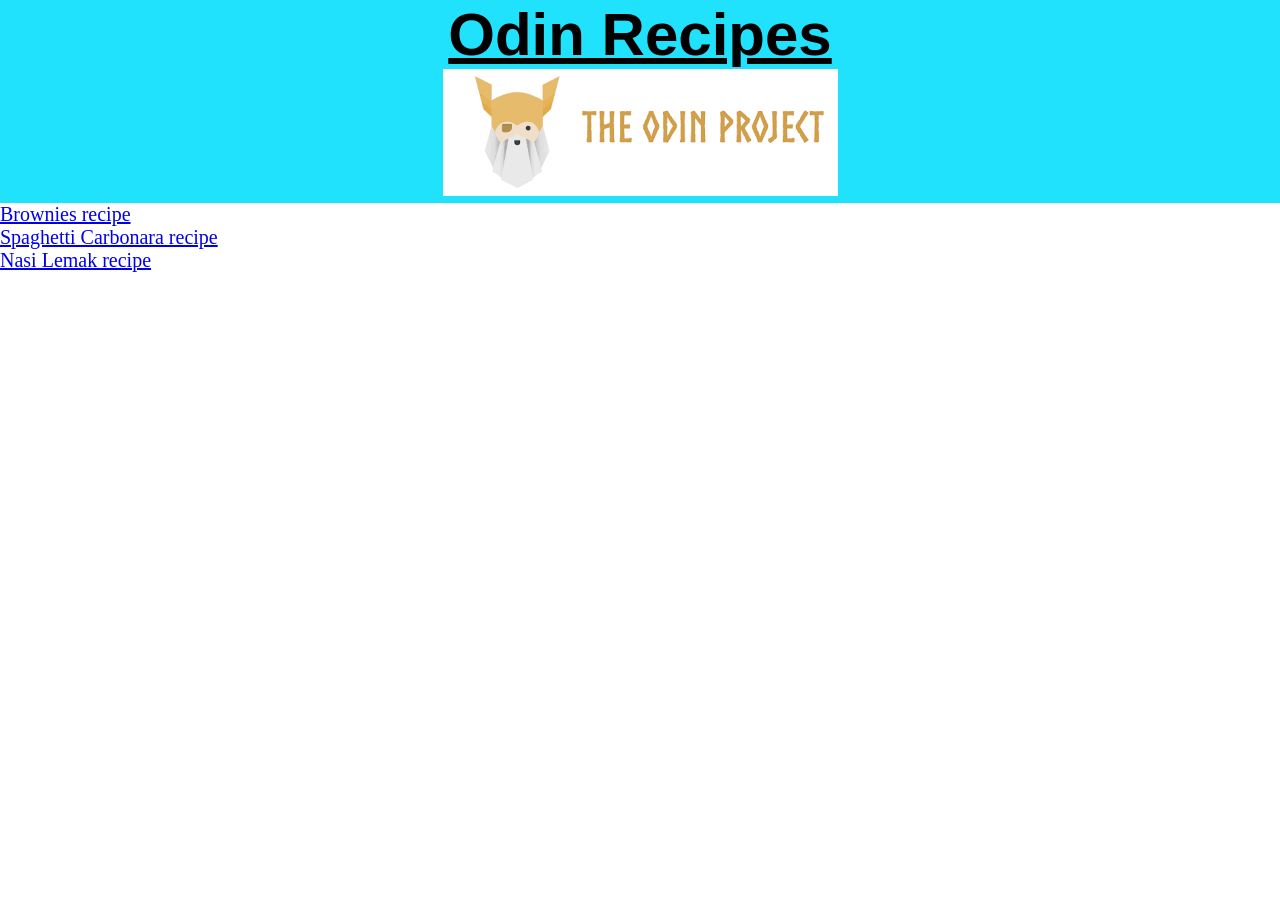
<file: index.html>
<!DOCTYPE html>
<html lang="en">
  <head>
    <meta charset="UTF-8" />
    <meta name="viewport" content="width=device-width, initial-scale=1.0" />
    <link rel="stylesheet" href="style.css" />
    <title>odin-recipes</title>
  </head>
  <body>
    <div class="header-title">
      <u><h1 style="font-size: 60px">Odin Recipes</h1></u>
      <img src="./images/odin-project.png" />
    </div>
    <div>
      <ul>
        <span class="body-list list">
          <li><a href="./recipes/brownies.html">Brownies recipe</a></li>
          <li><a href="./recipes/spaghetti_carbonara.html">Spaghetti Carbonara recipe</a></li>
          <li><a href="./recipes/nasi_lemak.html">Nasi Lemak recipe</a></li>
        </span>
      </ul>
    </div>
  </body>
</html>
</file>
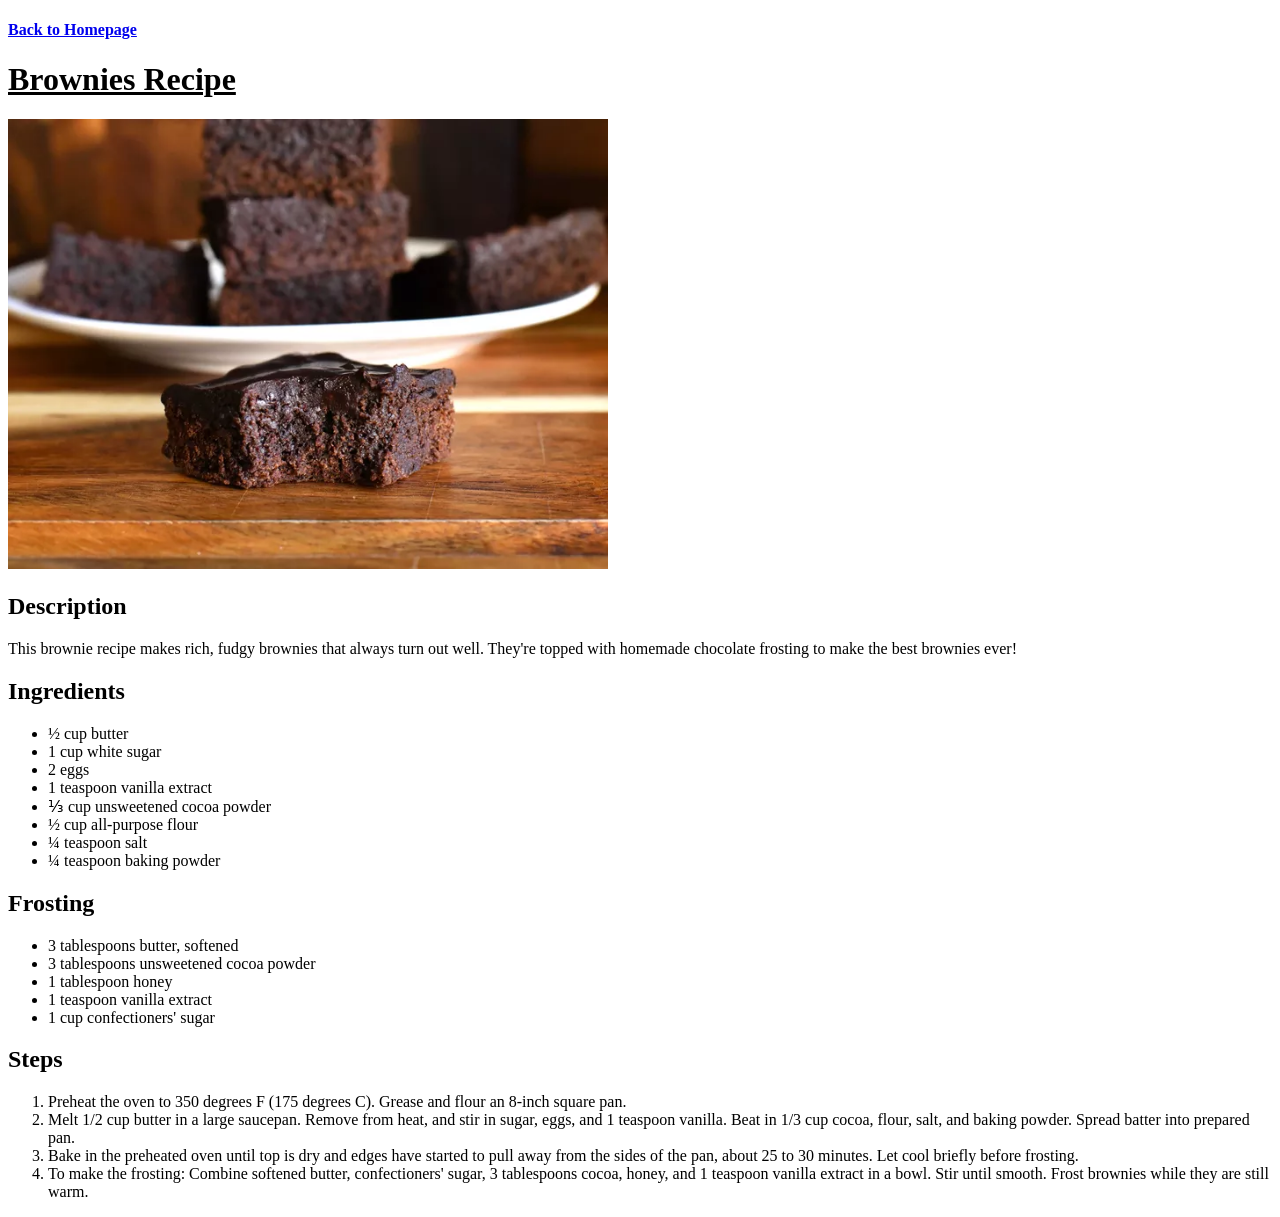
<file: recipes/brownies.html>
<!DOCTYPE html>
<html lang="en">
<head>
    <meta charset="UTF-8">
    <meta name="viewport" content="width=device-width, initial-scale=1.0">
    <title>brownies-recipe</title>
</head>
<body>
    <h4><a href="../index.html">Back to Homepage</a></h4>
    <u><h1>Brownies Recipe</h1></u>
    
    <img src="../images/brownies.webp" alt="picture of brownies" width="600" height="450">
    
    <h2>Description</h2>
    <p>This brownie recipe makes rich, fudgy brownies that always turn out well. They're topped with homemade chocolate frosting to make the best brownies ever!</p>
    
    <h2>Ingredients</h2>
    <ul>
        <li>½ cup butter</li>
        <li>1 cup white sugar</li>
        <li>2 eggs</li>
        <li>1 teaspoon vanilla extract</li>
        <li>⅓ cup unsweetened cocoa powder</li>
        <li>½ cup all-purpose flour</li>
        <li>¼ teaspoon salt</li>
        <li>¼ teaspoon baking powder</li>
    </ul>

    <h2>Frosting</h2>
    <ul>
        <li>3 tablespoons butter, softened</li>
        <li>3 tablespoons unsweetened cocoa powder</li>
        <li>1 tablespoon honey</li>
        <li>1 teaspoon vanilla extract</li>
        <li>1 cup confectioners' sugar</li>
    </ul>

    <h2>Steps</h2>
    <ol>
        <li>Preheat the oven to 350 degrees F (175 degrees C). Grease and flour an 8-inch square pan.</li>
        <li>Melt 1/2 cup butter in a large saucepan. Remove from heat, and stir in sugar, eggs, and 1 teaspoon vanilla. Beat in 1/3 cup cocoa, flour, salt, and baking powder. Spread batter into prepared pan.</li>
        <li>Bake in the preheated oven until top is dry and edges have started to pull away from the sides of the pan, about 25 to 30 minutes. Let cool briefly before frosting.</li>
        <li>To make the frosting: Combine softened butter, confectioners' sugar, 3 tablespoons cocoa, honey, and 1 teaspoon vanilla extract in a bowl. Stir until smooth. Frost brownies while they are still warm.</li>
    </ol>
</body>
</html>
</file>
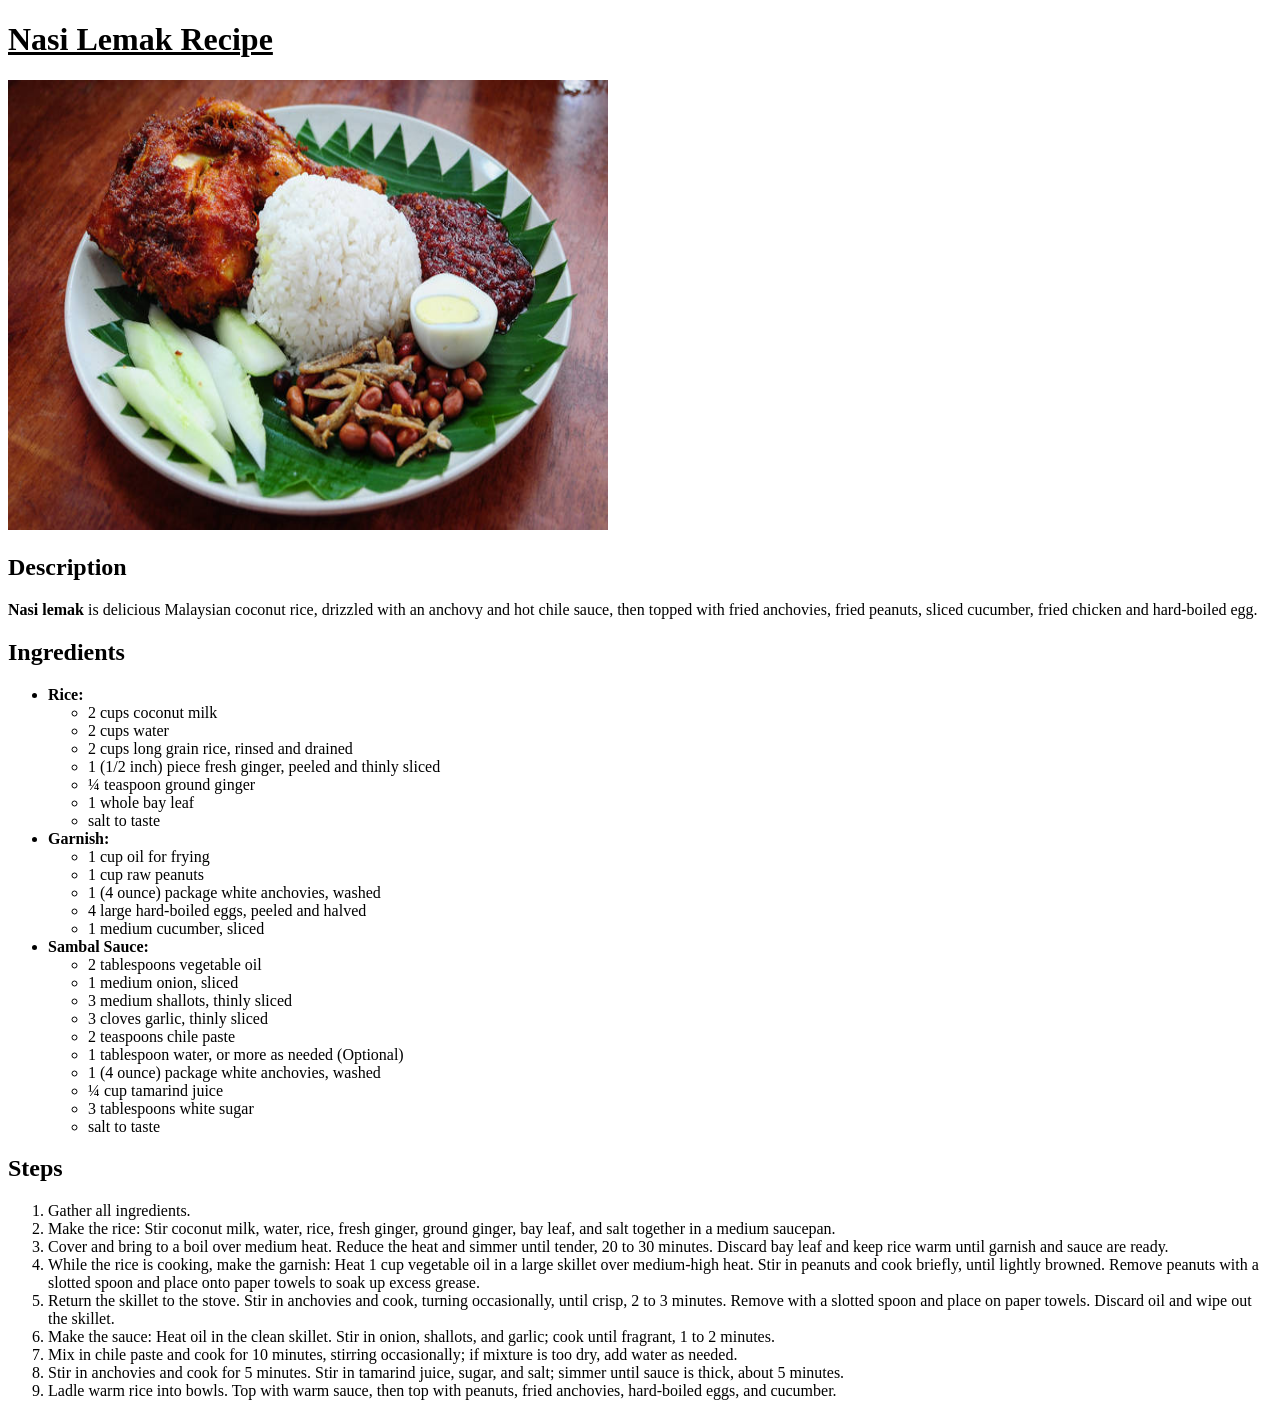
<file: recipes/nasi lemak.html>
<!DOCTYPE html>
<html lang="en">
<head>
    <meta charset="UTF-8">
    <meta name="viewport" content="width=device-width, initial-scale=1.0">
    <title>nasi-lemak-recipe</title>
</head>
<body>
    <u><h1>Nasi Lemak Recipe</h1></u>
    
    <img src="../images/nasi lemak.jpg" alt="best nasi lemak in Malaysia" width="600" height="450">
    
    <h2>Description</h2>
    <p><b>Nasi lemak</b> is delicious Malaysian coconut rice, drizzled with an anchovy and hot chile sauce, then topped with fried anchovies, fried peanuts, sliced cucumber, fried chicken and hard-boiled egg.</p>
    
    <h2>Ingredients</h2>
    <ul>
        <li><b>Rice:</b>
            <ul>
                <li>2 cups coconut milk</li>
                <li>2 cups water</li>
                <li>2 cups long grain rice, rinsed and drained</li>
                <li>1 (1/2 inch) piece fresh ginger, peeled and thinly sliced</li>
                <li>¼ teaspoon ground ginger</li>
                <li>1 whole bay leaf</li>
                <li>salt to taste</li>
            </ul>
        </li>
        <li><b>Garnish:</b>
            <ul>
                <li>1 cup oil for frying</li>
                <li>1 cup raw peanuts</li>
                <li>1 (4 ounce) package white anchovies, washed</li>
                <li>4 large hard-boiled eggs, peeled and halved</li>
                <li>1 medium cucumber, sliced</li>
            </ul>
        </li>
        <li><b>Sambal Sauce:</b>
            <ul>
                <li>2 tablespoons vegetable oil</li>
                <li>1 medium onion, sliced</li>
                <li>3 medium shallots, thinly sliced</li>
                <li>3 cloves garlic, thinly sliced</li>
                <li>2 teaspoons chile paste</li>
                <li>1 tablespoon water, or more as needed (Optional)</li>
                <li>1 (4 ounce) package white anchovies, washed</li>
                <li>¼ cup tamarind juice</li>
                <li>3 tablespoons white sugar</li>
                <li>salt to taste</li>
            </ul>
        </li>
    </ul>

    <h2>Steps</h2>
    <ol>
        <li>Gather all ingredients.</li>
        <li>Make the rice: Stir coconut milk, water, rice, fresh ginger, ground ginger, bay leaf, and salt together in a medium saucepan.</li>
        <li>Cover and bring to a boil over medium heat. Reduce the heat and simmer until tender, 20 to 30 minutes. Discard bay leaf and keep rice warm until garnish and sauce are ready.</li>
        <li>While the rice is cooking, make the garnish: Heat 1 cup vegetable oil in a large skillet over medium-high heat. Stir in peanuts and cook briefly, until lightly browned. Remove peanuts with a slotted spoon and place onto paper towels to soak up excess grease.</li>
        <li>Return the skillet to the stove. Stir in anchovies and cook, turning occasionally, until crisp, 2 to 3 minutes. Remove with a slotted spoon and place on paper towels. Discard oil and wipe out the skillet.</li>
        <li>Make the sauce: Heat oil in the clean skillet. Stir in onion, shallots, and garlic; cook until fragrant, 1 to 2 minutes.</li>
        <li>Mix in chile paste and cook for 10 minutes, stirring occasionally; if mixture is too dry, add water as needed.</li>
        <li>Stir in anchovies and cook for 5 minutes. Stir in tamarind juice, sugar, and salt; simmer until sauce is thick, about 5 minutes.</li>
        <li>Ladle warm rice into bowls. Top with warm sauce, then top with peanuts, fried anchovies, hard-boiled eggs, and cucumber.</li>
    </ol>
</body>
</html>
</file>
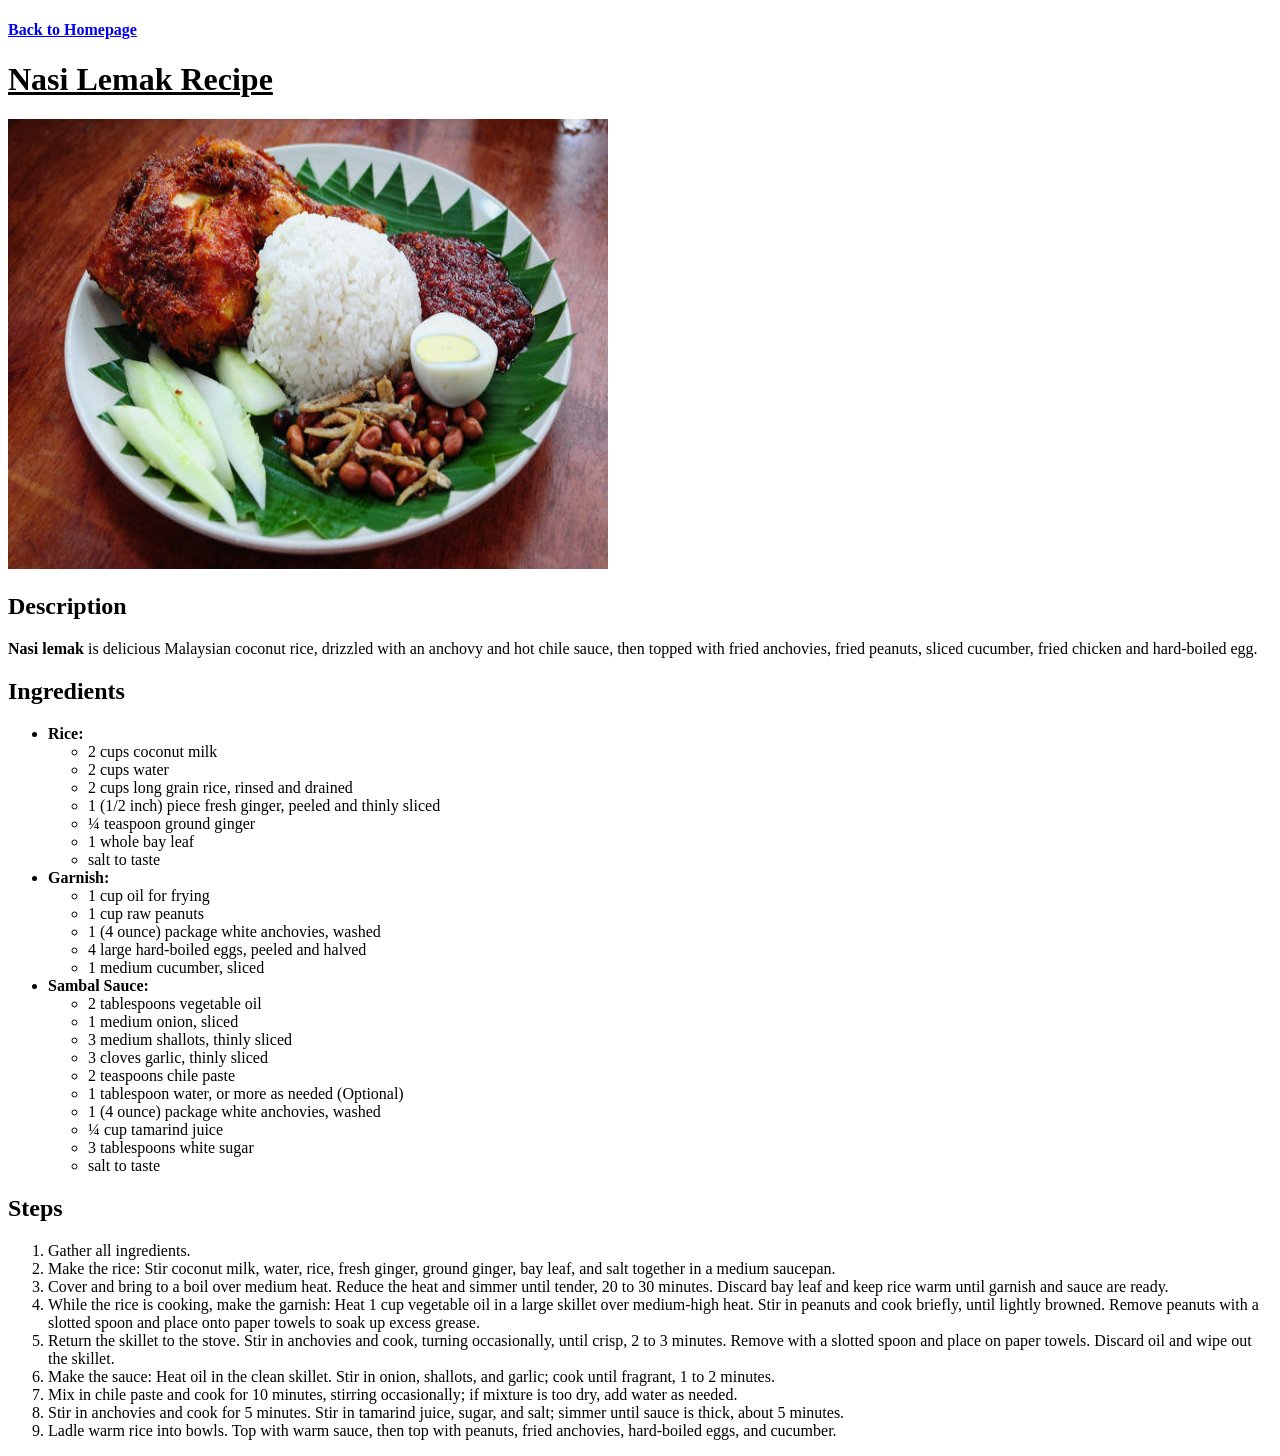
<file: recipes/nasi_lemak.html>
<!DOCTYPE html>
<html lang="en">
<head>
    <meta charset="UTF-8">
    <meta name="viewport" content="width=device-width, initial-scale=1.0">
    <title>nasi-lemak-recipe</title>
</head>
<body>
    <h4><a href="../index.html">Back to Homepage</a></h4>
    <u><h1>Nasi Lemak Recipe</h1></u>
    
    <img src="../images/nasi lemak.jpg" alt="best nasi lemak in Malaysia" width="600" height="450">
    
    <h2>Description</h2>
    <p><b>Nasi lemak</b> is delicious Malaysian coconut rice, drizzled with an anchovy and hot chile sauce, then topped with fried anchovies, fried peanuts, sliced cucumber, fried chicken and hard-boiled egg.</p>
    
    <h2>Ingredients</h2>
    <ul>
        <li><b>Rice:</b>
            <ul>
                <li>2 cups coconut milk</li>
                <li>2 cups water</li>
                <li>2 cups long grain rice, rinsed and drained</li>
                <li>1 (1/2 inch) piece fresh ginger, peeled and thinly sliced</li>
                <li>¼ teaspoon ground ginger</li>
                <li>1 whole bay leaf</li>
                <li>salt to taste</li>
            </ul>
        </li>
        <li><b>Garnish:</b>
            <ul>
                <li>1 cup oil for frying</li>
                <li>1 cup raw peanuts</li>
                <li>1 (4 ounce) package white anchovies, washed</li>
                <li>4 large hard-boiled eggs, peeled and halved</li>
                <li>1 medium cucumber, sliced</li>
            </ul>
        </li>
        <li><b>Sambal Sauce:</b>
            <ul>
                <li>2 tablespoons vegetable oil</li>
                <li>1 medium onion, sliced</li>
                <li>3 medium shallots, thinly sliced</li>
                <li>3 cloves garlic, thinly sliced</li>
                <li>2 teaspoons chile paste</li>
                <li>1 tablespoon water, or more as needed (Optional)</li>
                <li>1 (4 ounce) package white anchovies, washed</li>
                <li>¼ cup tamarind juice</li>
                <li>3 tablespoons white sugar</li>
                <li>salt to taste</li>
            </ul>
        </li>
    </ul>

    <h2>Steps</h2>
    <ol>
        <li>Gather all ingredients.</li>
        <li>Make the rice: Stir coconut milk, water, rice, fresh ginger, ground ginger, bay leaf, and salt together in a medium saucepan.</li>
        <li>Cover and bring to a boil over medium heat. Reduce the heat and simmer until tender, 20 to 30 minutes. Discard bay leaf and keep rice warm until garnish and sauce are ready.</li>
        <li>While the rice is cooking, make the garnish: Heat 1 cup vegetable oil in a large skillet over medium-high heat. Stir in peanuts and cook briefly, until lightly browned. Remove peanuts with a slotted spoon and place onto paper towels to soak up excess grease.</li>
        <li>Return the skillet to the stove. Stir in anchovies and cook, turning occasionally, until crisp, 2 to 3 minutes. Remove with a slotted spoon and place on paper towels. Discard oil and wipe out the skillet.</li>
        <li>Make the sauce: Heat oil in the clean skillet. Stir in onion, shallots, and garlic; cook until fragrant, 1 to 2 minutes.</li>
        <li>Mix in chile paste and cook for 10 minutes, stirring occasionally; if mixture is too dry, add water as needed.</li>
        <li>Stir in anchovies and cook for 5 minutes. Stir in tamarind juice, sugar, and salt; simmer until sauce is thick, about 5 minutes.</li>
        <li>Ladle warm rice into bowls. Top with warm sauce, then top with peanuts, fried anchovies, hard-boiled eggs, and cucumber.</li>
    </ol>
</body>
</html>
</file>
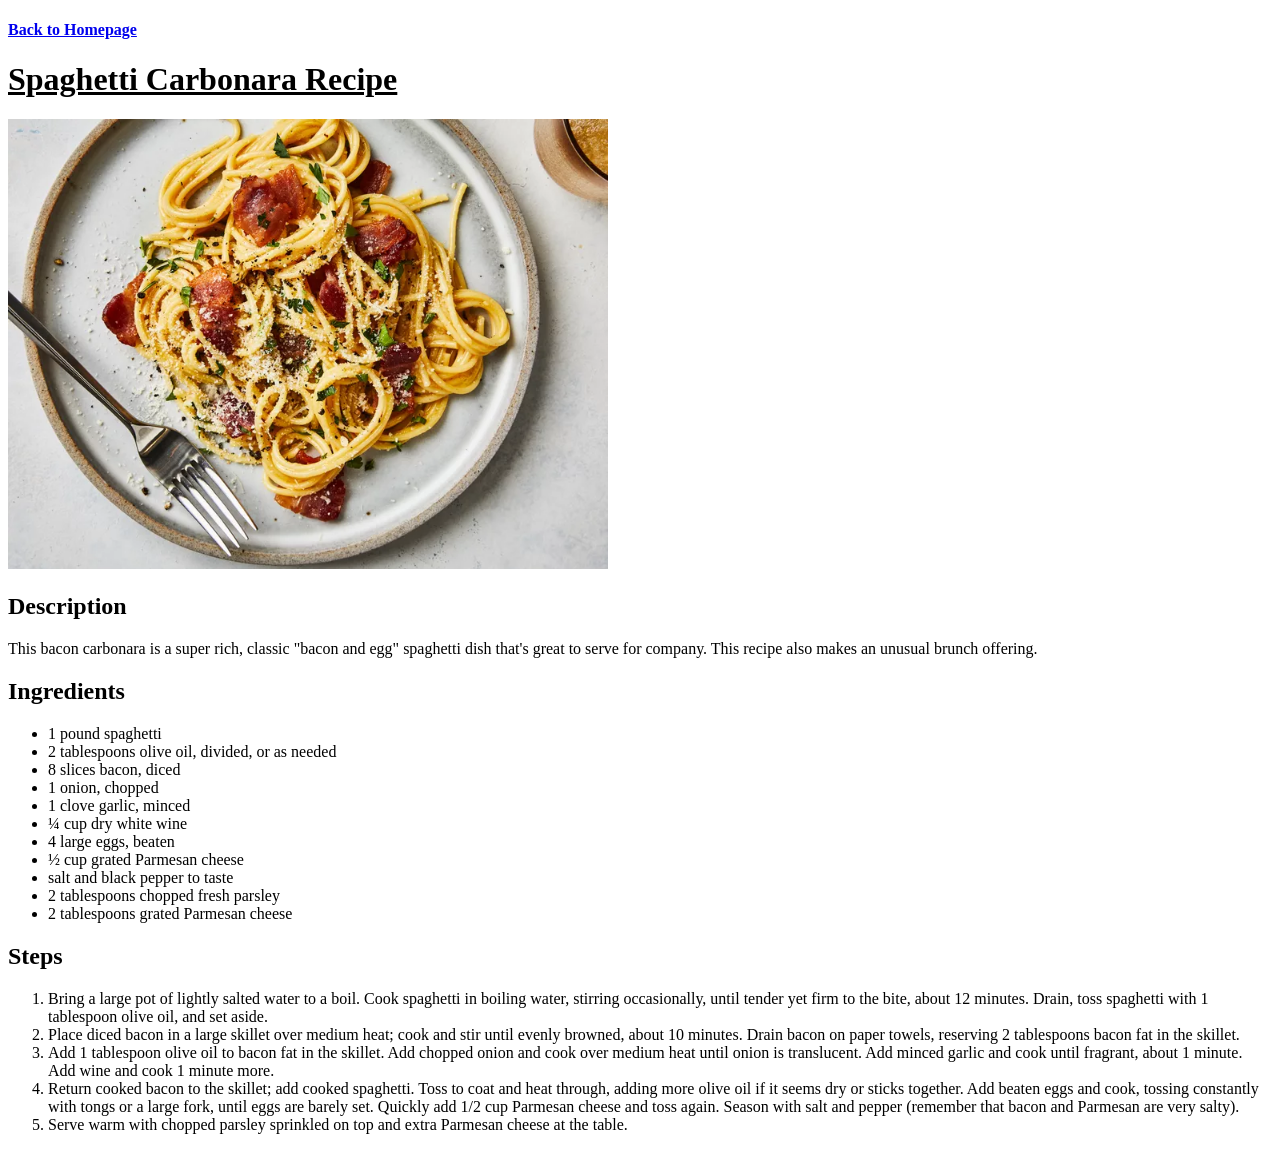
<file: recipes/spaghetti_carbonara.html>
<!DOCTYPE html>
<html lang="en">
<head>
    <meta charset="UTF-8">
    <meta name="viewport" content="width=device-width, initial-scale=1.0">
    <title>spaghetti-carbonara-recipe</title>
</head>
<body>
    <h4><a href="../index.html">Back to Homepage</a></h4>
    <u><h1>Spaghetti Carbonara Recipe</h1></u>
    
    <img src="../images/carbonara.webp" alt="picture of brownies" width="600" height="450">
    
    <h2>Description</h2>
    <p>This bacon carbonara is a super rich, classic "bacon and egg" spaghetti dish that's great to serve for company. This recipe also makes an unusual brunch offering.</p>
    
    <h2>Ingredients</h2>
    <ul>
        <li>1 pound spaghetti</li>
        <li>2 tablespoons olive oil, divided, or as needed</li>
        <li>8 slices bacon, diced</li>
        <li>1 onion, chopped</li>
        <li>1 clove garlic, minced</li>
        <li>¼ cup dry white wine</li>
        <li>4 large eggs, beaten</li>
        <li>½ cup grated Parmesan cheese</li>
        <li>salt and black pepper to taste</li>
        <li>2 tablespoons chopped fresh parsley</li>
        <li>2 tablespoons grated Parmesan cheese</li>
    </ul>

    <h2>Steps</h2>
    <ol>
        <li>Bring a large pot of lightly salted water to a boil. Cook spaghetti in boiling water, stirring occasionally, until tender yet firm to the bite, about 12 minutes. Drain, toss spaghetti with 1 tablespoon olive oil, and set aside.</li>
        <li>Place diced bacon in a large skillet over medium heat; cook and stir until evenly browned, about 10 minutes. Drain bacon on paper towels, reserving 2 tablespoons bacon fat in the skillet.</li>
        <li>Add 1 tablespoon olive oil to bacon fat in the skillet. Add chopped onion and cook over medium heat until onion is translucent. Add minced garlic and cook until fragrant, about 1 minute. Add wine and cook 1 minute more.</li>
        <li>Return cooked bacon to the skillet; add cooked spaghetti. Toss to coat and heat through, adding more olive oil if it seems dry or sticks together. Add beaten eggs and cook, tossing constantly with tongs or a large fork, until eggs are barely set. Quickly add 1/2 cup Parmesan cheese and toss again. Season with salt and pepper (remember that bacon and Parmesan are very salty).</li>
        <li>Serve warm with chopped parsley sprinkled on top and extra Parmesan cheese at the table.</li>
    </ol>
</body>
</html>
</file>
<file: style.css>
* {
    margin: 0px;
    padding: 0px;
    box-sizing: border-box;
}

.header-title {
    font-size: 30px;
    font-family:Arial, Helvetica, sans-serif;
    text-align: center;
    background-color: rgb(33, 226, 252);
}

.body-list.list{
    font-size: 20px;
}
</file>
